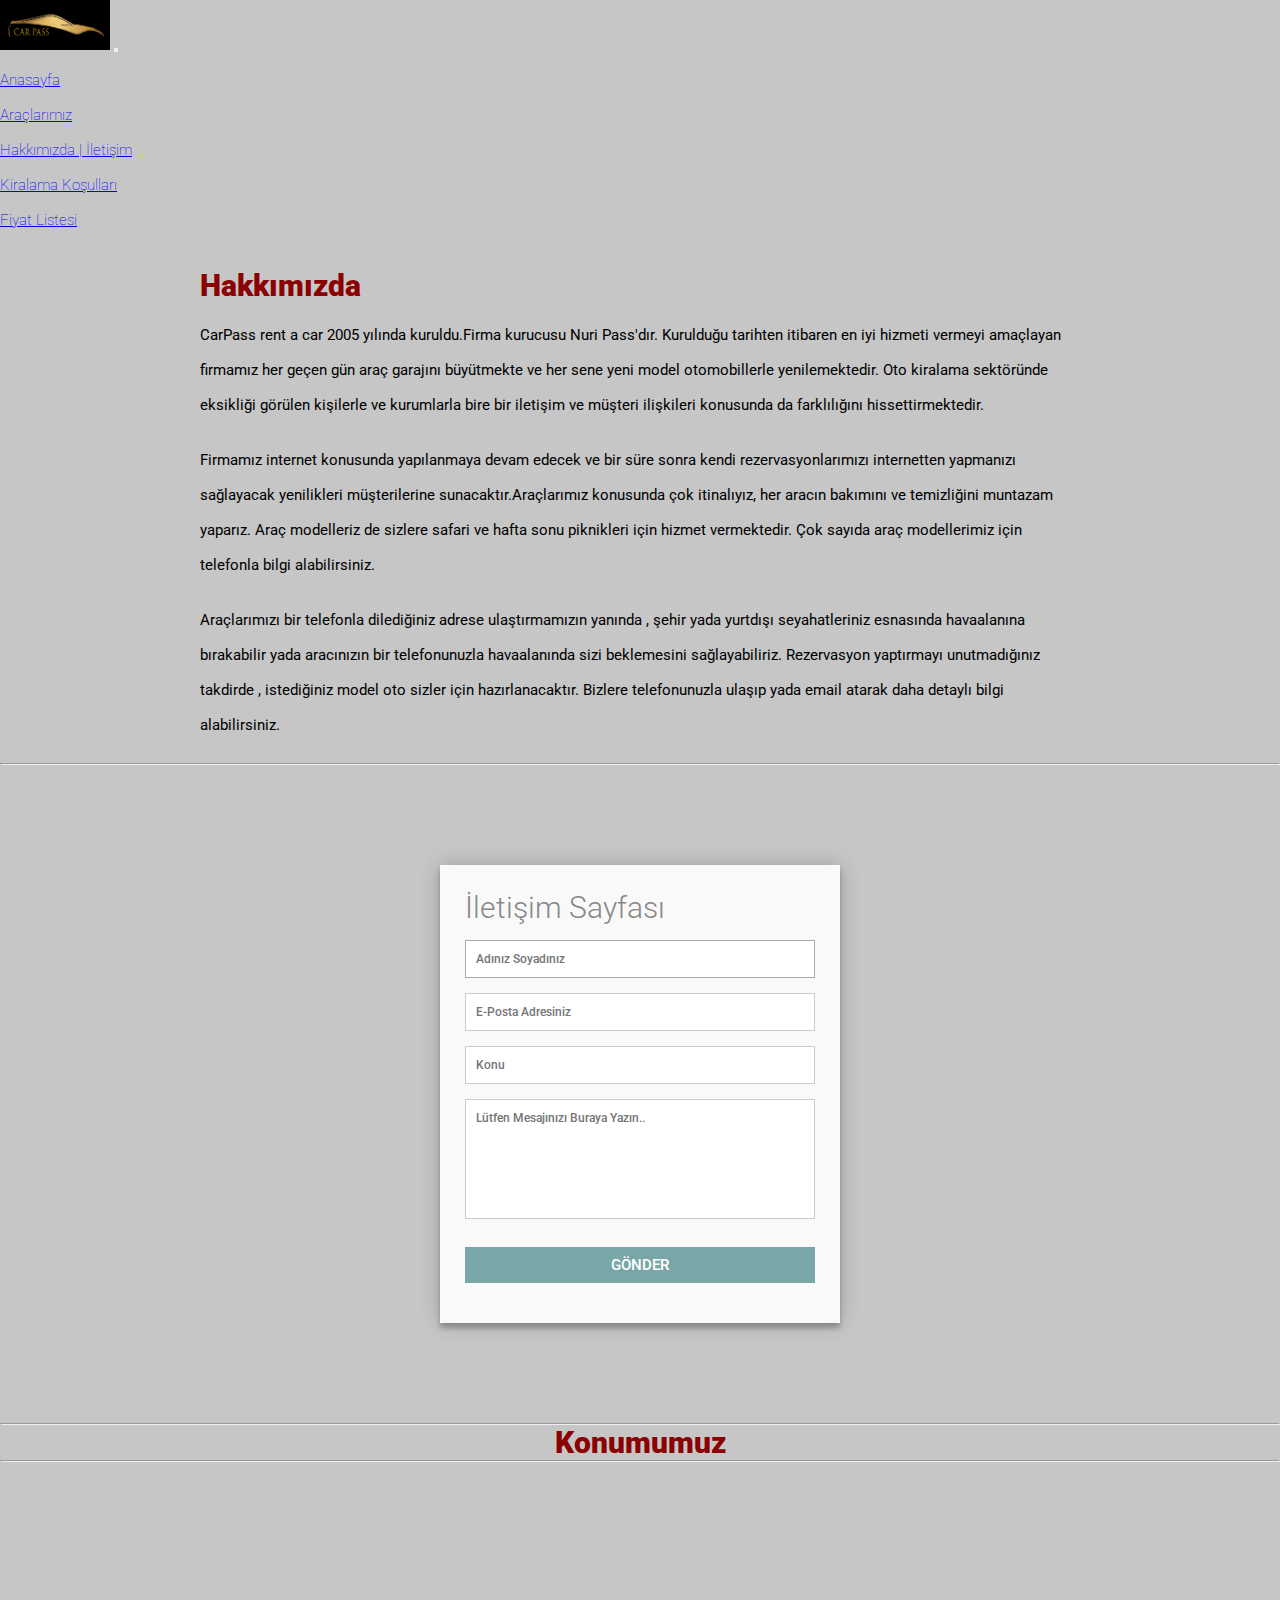
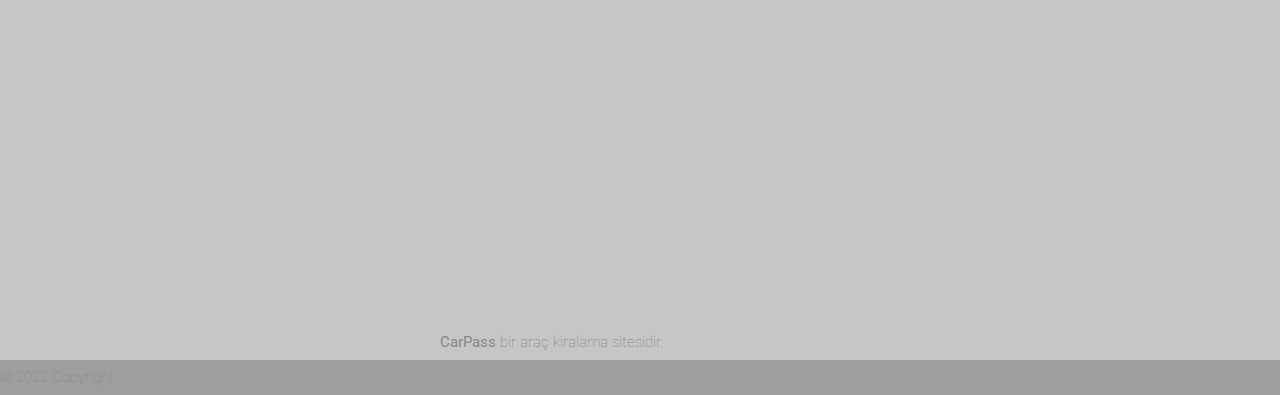
<file: hakkımızda 2.html>
<!DOCTYPE html>
<html>
<head>
    <meta charset="utf-8">
    <title>CarPass | Hakkımızda</title>
    <link href="https://cdn.jsdelivr.net/npm/bootstrap@5.1.3/dist/css/bootstrap.min.css" rel="stylesheet" integrity="sha384-1BmE4kWBq78iYhFldvKuhfTAU6auU8tT94WrHftjDbrCEXSU1oBoqyl2QvZ6jIW3" crossorigin="anonymous">
    <link rel="stylesheet" type="text/css" href="hakkımızda.css">
</head>







<body>

<nav class="navbar navbar-dark bg-black">
  <div class="container-fluid">
    <img src="logo.png" style="width: 110px; height: 50px;">
    
    <button class="navbar-toggler" type="button" data-bs-toggle="collapse" data-bs-target="#navbarNavDropdown" aria-controls="navbarNavDropdown" aria-expanded="false" aria-label="Toggle navigation">
      <span class="navbar-toggler-icon"></span>
    </button>
    <div class="collapse navbar-collapse justify-content-end"  id="navbarNavDropdown">
      <ul class="navbar-nav">
        <li class="nav-item">
          <a class="nav-link active" aria-current="page" href="PROJE.html">Anasayfa</a>
        </li>
        
        <li class="nav-item">
          <a class="nav-link" href="araçlar.html">Araçlarımız</a>
        </li>
     
        <li class="nav-item">
          <a class="nav-link" href="hakkımızda.html">Hakkımızda | İletişim </a>
        </li>
       <li class="nav-item">
          <a class="nav-link" href="kosullar.html">Kiralama Koşulları </a>

        </li>
        <li class="nav-item">
          <a class="nav-link" href="fiyat.html">Fiyat Listesi</a>
        </li>
        
        
      </ul>
    </div>
  </div>
</nav>





















<h1 style="margin-bottom: 15px ; color: darkred; margin-top: 30px; margin-left: 200px ; margin-right: 200px;"><b>Hakkımızda</b></h1>
<div style="margin-left: 10px; margin-bottom: 20px ; color: black; margin-left: 200px ; margin-right: 200px;" id="a"><p><b>CarPass rent a car 2005 yılında kuruldu.Firma kurucusu Nuri Pass'dır. Kurulduğu tarihten itibaren en iyi hizmeti vermeyi amaçlayan firmamız her geçen gün araç garajını büyütmekte ve her sene yeni model otomobillerle yenilemektedir. Oto kiralama sektöründe eksikliği görülen kişilerle ve kurumlarla bire bir iletişim ve müşteri ilişkileri konusunda da farklılığını hissettirmektedir.</b><br></p></div>

<div style="margin-left: 10px; margin-bottom: 20px; color: black; margin-left: 200px ; margin-right: 200px;" id="b">
<b>Firmamız internet konusunda yapılanmaya devam edecek ve bir süre sonra kendi rezervasyonlarımızı internetten yapmanızı sağlayacak yenilikleri müşterilerine sunacaktır.Araçlarımız konusunda çok itinalıyız, her aracın bakımını ve temizliğini muntazam yaparız. Araç modelleriz de sizlere safari ve hafta sonu piknikleri için hizmet vermektedir. Çok sayıda araç modellerimiz için telefonla bilgi alabilirsiniz.</b><br></p></div>

<div style="margin-left: 10px; margin-bottom: 20px; color: black; margin-left: 200px ; margin-right: 200px;" id="c"><b>
Araçlarımızı bir telefonla dilediğiniz adrese ulaştırmamızın yanında , şehir yada yurtdışı seyahatleriniz esnasında havaalanına bırakabilir yada aracınızın bir telefonunuzla havaalanında sizi beklemesini sağlayabiliriz. Rezervasyon yaptırmayı unutmadığınız takdirde , istediğiniz model oto sizler için hazırlanacaktır. Bizlere telefonunuzla ulaşıp yada email atarak daha detaylı bilgi alabilirsiniz.</b><br></p></div>

<script>
 
    document.addEventListener("DOMContentLoaded", function(event) {
 
      var e = document.getElementById("go");
 
      e.addEventListener("click", function() {
 
          alert("Size en yakın zamanda geri dönüş sağlanacaktır.");
 
      }, false);
 
    });
    </script>


<hr style="size: 20; width: %100; color: black;">

<div class="container">
        <form  id="contact" action="mailto:demirayak20031@gmail.com" method="get">
            <h2>İletişim Sayfası</h2>
            <div class="form-control">
                <input placeholder="Adınız Soyadınız" type="text" required autofocus>
            </div>
            <div class="form-control">
                <input placeholder="E-Posta Adresiniz" type="email" required>
            </div>
            <div class="form-control">
                <input placeholder="Konu" type="text" required>
            </div>
            <div class="form-control">
                <textarea placeholder="Lütfen Mesajınızı Buraya Yazın.." required></textarea>
            </div>
            <div class="form-control">
                <button id="go" name="submit" type="submit" id="submit">GÖNDER</button>
            </div>
        </form>
    </div>
<hr style="size: 20; width: %100; color: black;">

<h1 style="text-align: center; color: darkred;"><b>Konumumuz</b></h1>
<hr style="size: 20; width: %100; color: black;">

<iframe src="https://www.google.com/maps/embed?pb=!1m18!1m12!1m3!1d14141.43165102778!2d27.1194874491412!3d38.39556698549917!2m3!1f0!2f0!3f0!3m2!1i1024!2i768!4f13.1!3m3!1m2!1s0x14bbdec4f7c2668b%3A0x9656a276d0959f32!2zWWXFn2lseXVydCBNZXphcmzEscSfxLE!5e0!3m2!1str!2str!4v1653294832170!5m2!1str!2str" width="100%" height="450" style="border:0;" allowfullscreen="" loading="lazy" referrerpolicy="no-referrer-when-downgrade"></iframe>

<script src="https://cdn.jsdelivr.net/npm/bootstrap@5.1.3/dist/js/bootstrap.bundle.min.js" integrity="sha384-ka7Sk0Gln4gmtz2MlQnikT1wXgYsOg+OMhuP+IlRH9sENBO0LRn5q+8nbTov4+1p" crossorigin="anonymous"></script>





<footer class="bg-dark text-center text-white">
   <div class="container p-4">
 
     </section>
    <section class="">
      <form action="">
      <div class="row d-flex justify-content-center">
          <!--Grid column-->
         
      </div>
    </form>
    </section>
  


    <section class="mb-4">
      <p>
        <b>CarPass</b> bir araç kiralama sitesidir.
      </p>
    </section>


    <section class="">
   
      <div class="row">
      
        
        
    
    </section>
   
  </div>


 
  <div class="text-center p-3" style="background-color: rgba(0, 0, 0, 0.2);">
    © 2022 Copyright
    
  </div>
</section>
</footer>
</body>
</html>
</file>
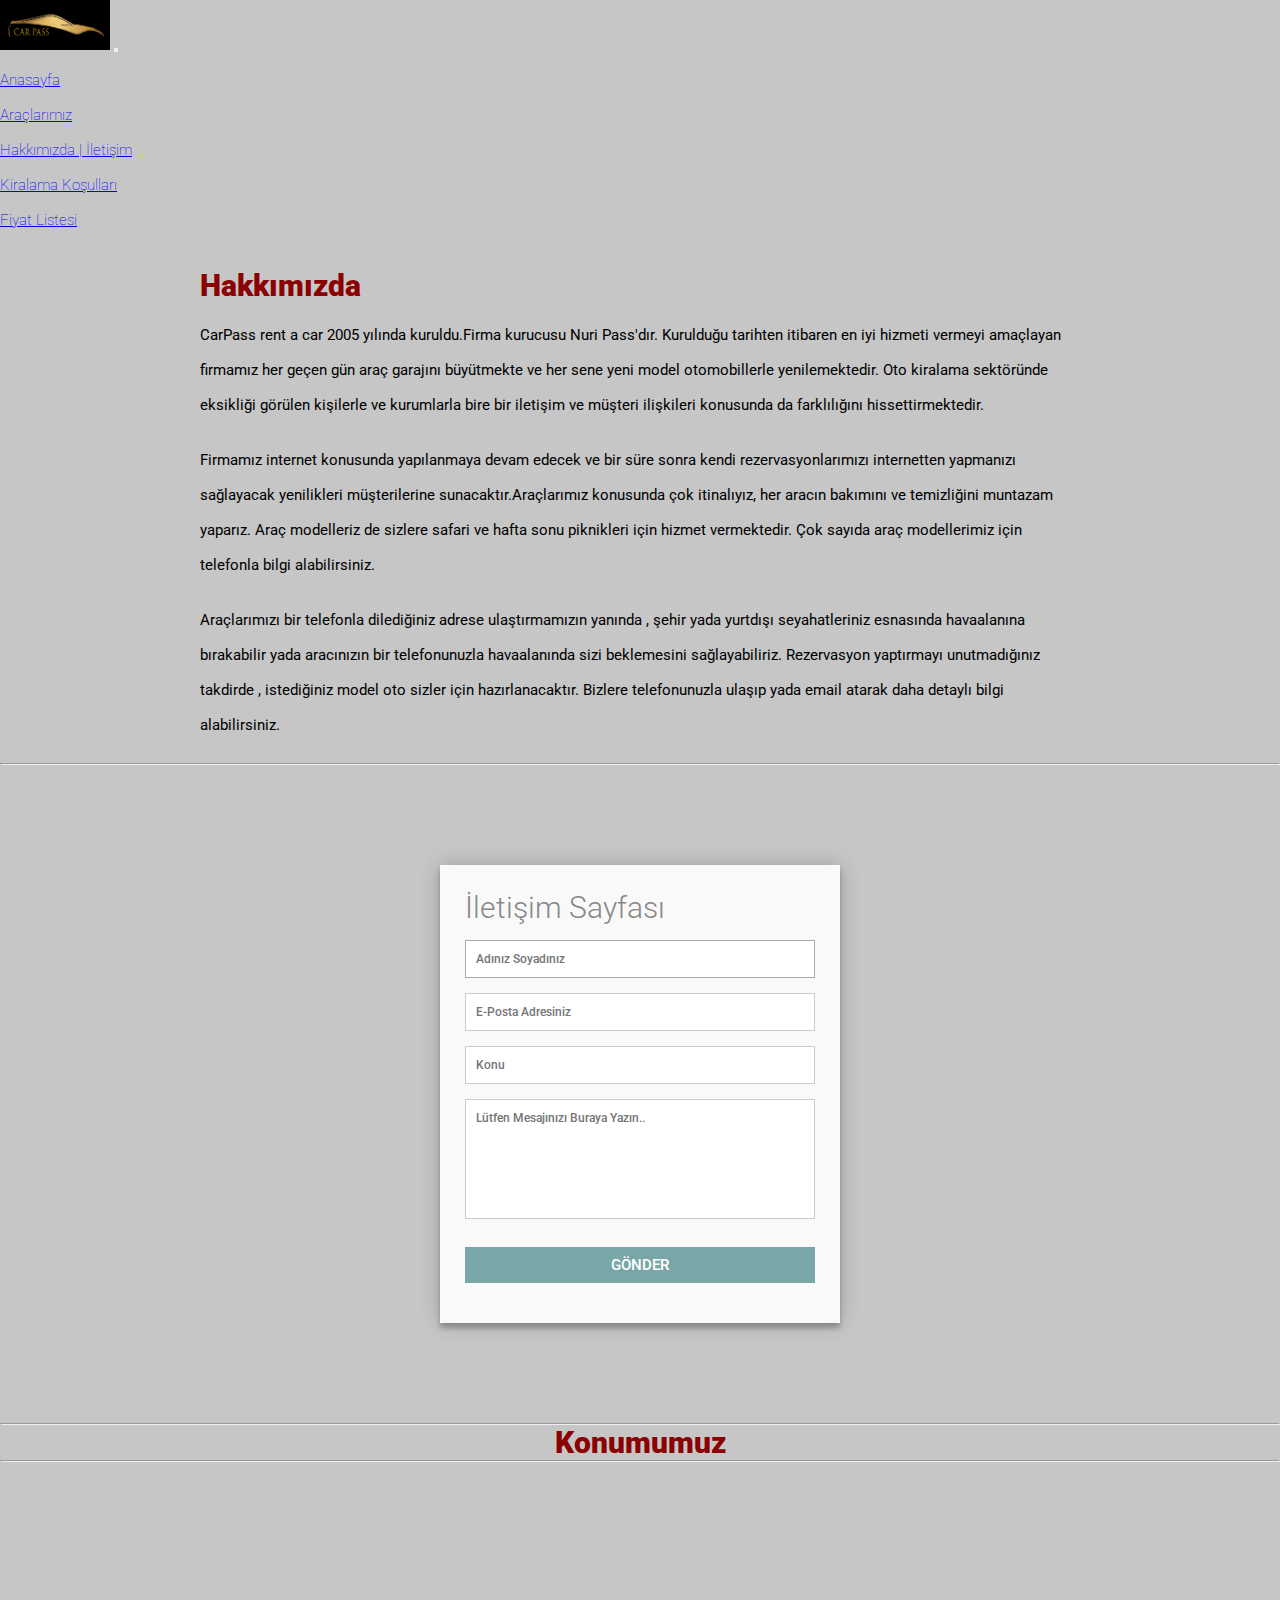
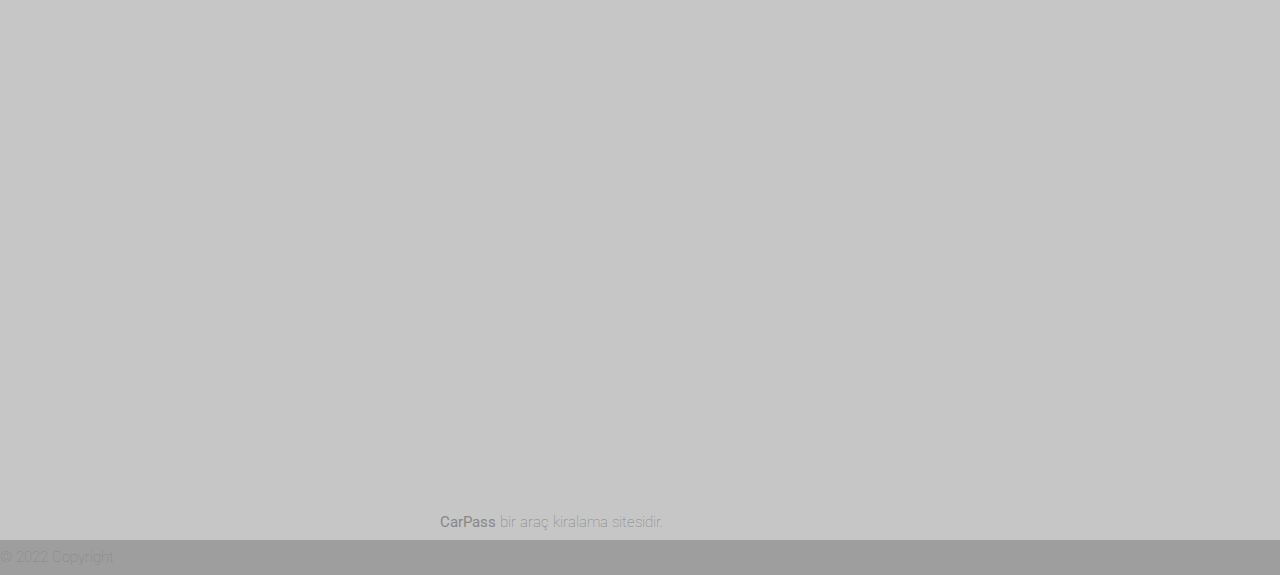
<file: hakkımızda.html>
<!DOCTYPE html>
<html>
<head>
    <meta charset="utf-8">
    <title>CarPass | Hakkımızda</title>
    <link href="https://cdn.jsdelivr.net/npm/bootstrap@5.1.3/dist/css/bootstrap.min.css" rel="stylesheet" integrity="sha384-1BmE4kWBq78iYhFldvKuhfTAU6auU8tT94WrHftjDbrCEXSU1oBoqyl2QvZ6jIW3" crossorigin="anonymous">
    <link rel="stylesheet" type="text/css" href="hakkımızda.css">
</head>







<body>

<nav class="navbar navbar-dark bg-black">
  <div class="container-fluid">
    <img src="logo.png" style="width: 110px; height: 50px;">
    
    <button class="navbar-toggler" type="button" data-bs-toggle="collapse" data-bs-target="#navbarNavDropdown" aria-controls="navbarNavDropdown" aria-expanded="false" aria-label="Toggle navigation">
      <span class="navbar-toggler-icon"></span>
    </button>
    <div class="collapse navbar-collapse justify-content-end"  id="navbarNavDropdown">
      <ul class="navbar-nav">
        <li class="nav-item">
          <a class="nav-link active" aria-current="page" href="PROJE.html">Anasayfa</a>
        </li>
        
        <li class="nav-item">
          <a class="nav-link" href="araçlar.html">Araçlarımız</a>
        </li>
     
        <li class="nav-item">
          <a class="nav-link" href="hakkımızda.html">Hakkımızda | İletişim </a>
        </li>
       <li class="nav-item">
          <a class="nav-link" href="kosullar.html">Kiralama Koşulları </a>

        </li>
        <li class="nav-item">
          <a class="nav-link" href="fiyat.html">Fiyat Listesi</a>
        </li>
        
        
      </ul>
    </div>
  </div>
</nav>





















<h1 style="margin-bottom: 15px ; color: darkred; margin-top: 30px; margin-left: 200px ; margin-right: 200px;"><b>Hakkımızda</b></h1>
<div style="margin-left: 10px; margin-bottom: 20px ; color: black; margin-left: 200px ; margin-right: 200px;" id="a"><p><b>CarPass rent a car 2005 yılında kuruldu.Firma kurucusu Nuri Pass'dır. Kurulduğu tarihten itibaren en iyi hizmeti vermeyi amaçlayan firmamız her geçen gün araç garajını büyütmekte ve her sene yeni model otomobillerle yenilemektedir. Oto kiralama sektöründe eksikliği görülen kişilerle ve kurumlarla bire bir iletişim ve müşteri ilişkileri konusunda da farklılığını hissettirmektedir.</b><br></p></div>

<div style="margin-left: 10px; margin-bottom: 20px; color: black; margin-left: 200px ; margin-right: 200px;" id="b">
<b>Firmamız internet konusunda yapılanmaya devam edecek ve bir süre sonra kendi rezervasyonlarımızı internetten yapmanızı sağlayacak yenilikleri müşterilerine sunacaktır.Araçlarımız konusunda çok itinalıyız, her aracın bakımını ve temizliğini muntazam yaparız. Araç modelleriz de sizlere safari ve hafta sonu piknikleri için hizmet vermektedir. Çok sayıda araç modellerimiz için telefonla bilgi alabilirsiniz.</b><br></p></div>

<div style="margin-left: 10px; margin-bottom: 20px; color: black; margin-left: 200px ; margin-right: 200px;" id="c"><b>
Araçlarımızı bir telefonla dilediğiniz adrese ulaştırmamızın yanında , şehir yada yurtdışı seyahatleriniz esnasında havaalanına bırakabilir yada aracınızın bir telefonunuzla havaalanında sizi beklemesini sağlayabiliriz. Rezervasyon yaptırmayı unutmadığınız takdirde , istediğiniz model oto sizler için hazırlanacaktır. Bizlere telefonunuzla ulaşıp yada email atarak daha detaylı bilgi alabilirsiniz.</b><br></p></div>

<script>
 
    document.addEventListener("DOMContentLoaded", function(event) {
 
      var e = document.getElementById("go");
 
      e.addEventListener("click", function() {
 
          alert("Size en yakın zamanda geri dönüş sağlanacaktır.");
 
      }, false);
 
    });
    </script>


<hr style="size: 20; width: %100; color: black;">

<div class="container">
        <form  id="contact" action="mailto:demirayak20031@gmail.com" method="get">
            <h2>İletişim Sayfası</h2>
            <div class="form-control">
                <input placeholder="Adınız Soyadınız" type="text" required autofocus>
            </div>
            <div class="form-control">
                <input placeholder="E-Posta Adresiniz" type="email" required>
            </div>
            <div class="form-control">
                <input placeholder="Konu" type="text" required>
            </div>
            <div class="form-control">
                <textarea placeholder="Lütfen Mesajınızı Buraya Yazın.." required></textarea>
            </div>
            <div class="form-control">
                <button id="go" name="submit" type="submit" id="submit">GÖNDER</button>
            </div>
        </form>
    </div>
<hr style="size: 20; width: %100; color: black;">

<h1 style="text-align: center; color: darkred;"><b>Konumumuz</b></h1>
<hr style="size: 20; width: %100; color: black;">

<iframe id="harita" src="https://www.google.com/maps/embed?pb=!1m18!1m12!1m3!1d3127.3349321526325!2d27.044311315664327!3d38.387504184441845!2m3!1f0!2f0!3f0!3m2!1i1024!2i768!4f13.1!3m3!1m2!1s0x14bbdc45027fbcc1%3A0xeedf3d25b7bd0f4e!2sEkonomi%20%C3%9Cniversitesi!5e0!3m2!1str!2str!4v1650653615935!5m2!1str!2str" width="600" height="450" style="border:0;" allowfullscreen="" loading="lazy" referrerpolicy="no-referrer-when-downgrade"></iframe>

<script src="https://cdn.jsdelivr.net/npm/bootstrap@5.1.3/dist/js/bootstrap.bundle.min.js" integrity="sha384-ka7Sk0Gln4gmtz2MlQnikT1wXgYsOg+OMhuP+IlRH9sENBO0LRn5q+8nbTov4+1p" crossorigin="anonymous"></script>





<footer class="bg-dark text-center text-white">
   <div class="container p-4">
 
     </section>
    <section class="">
      <form action="">
      <div class="row d-flex justify-content-center">
          <!--Grid column-->
         
      </div>
    </form>
    </section>
  


    <section class="mb-4">
      <p>
        <b>CarPass</b> bir araç kiralama sitesidir.
      </p>
    </section>


    <section class="">
   
      <div class="row">
      
        
        
    
    </section>
   
  </div>


 
  <div class="text-center p-3" style="background-color: rgba(0, 0, 0, 0.2);">
    © 2022 Copyright
    
  </div>
</section>
</footer>
</body>
</html>
</file>
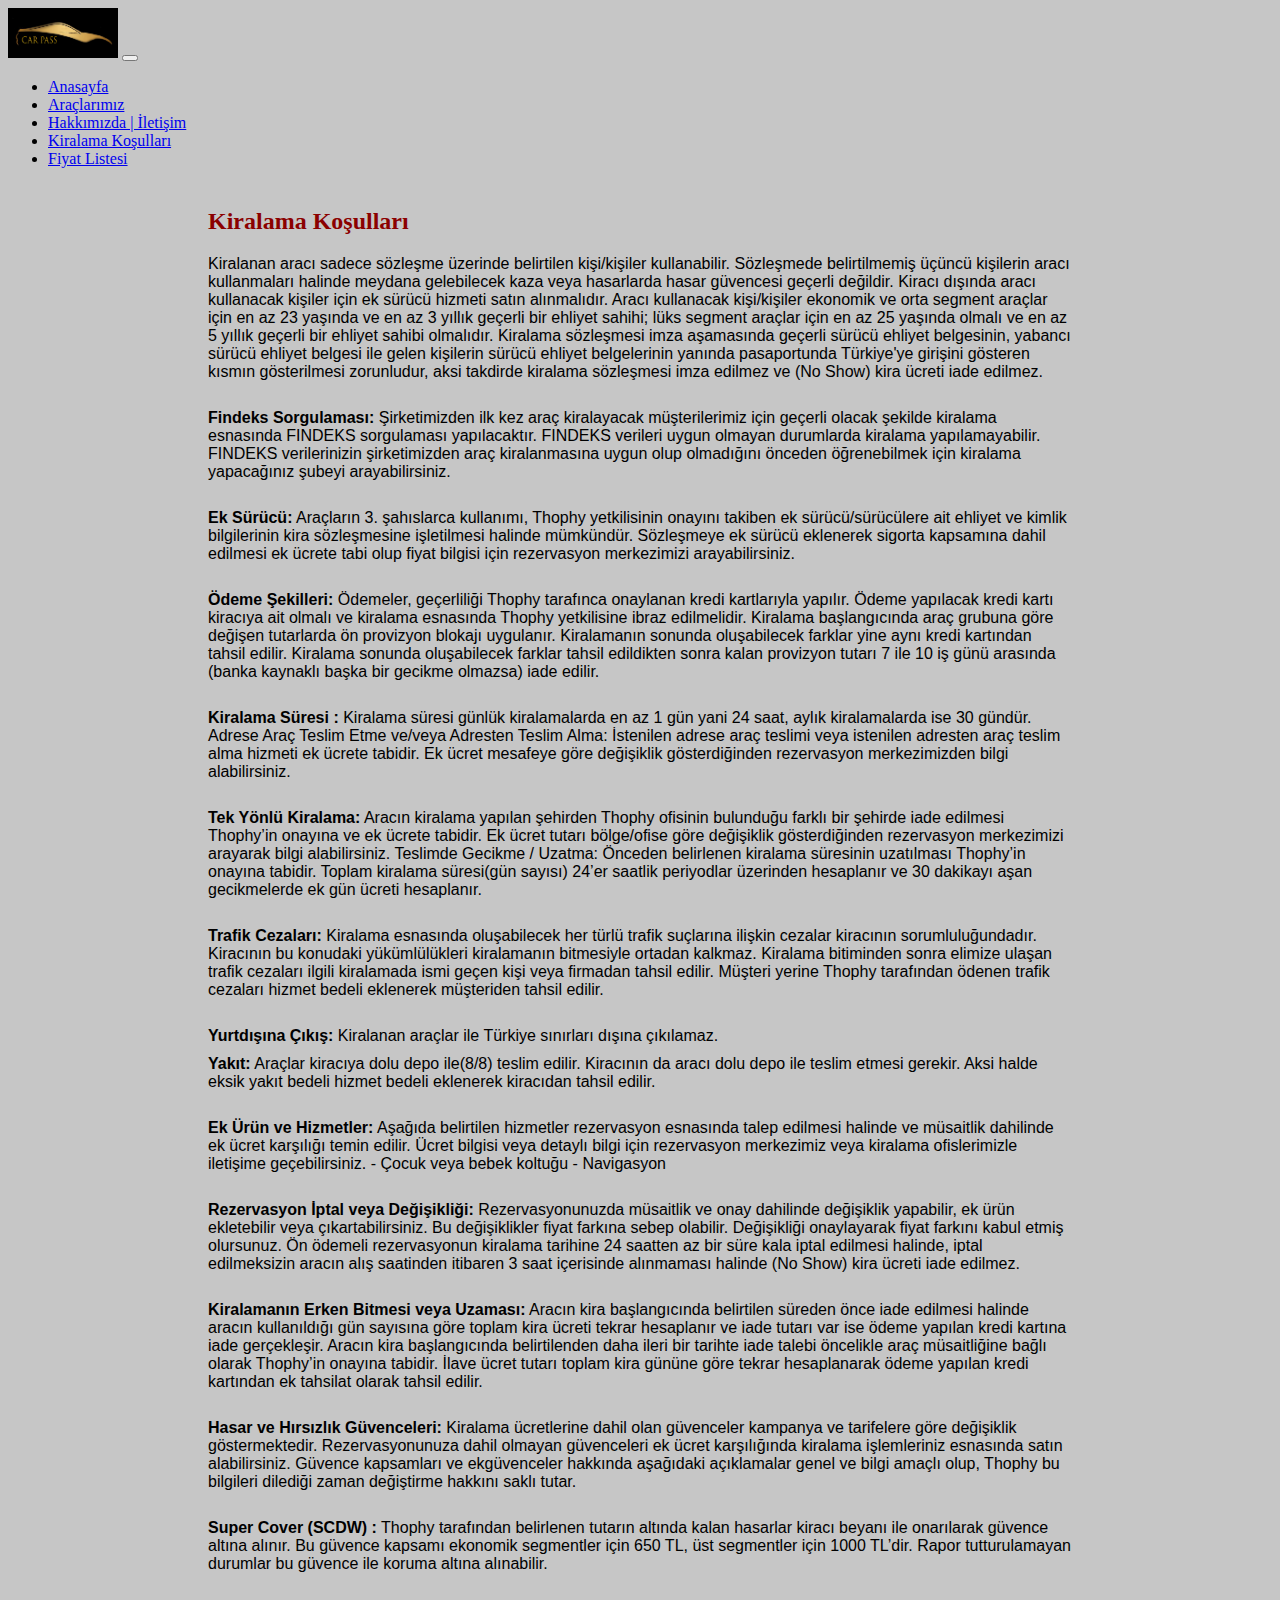
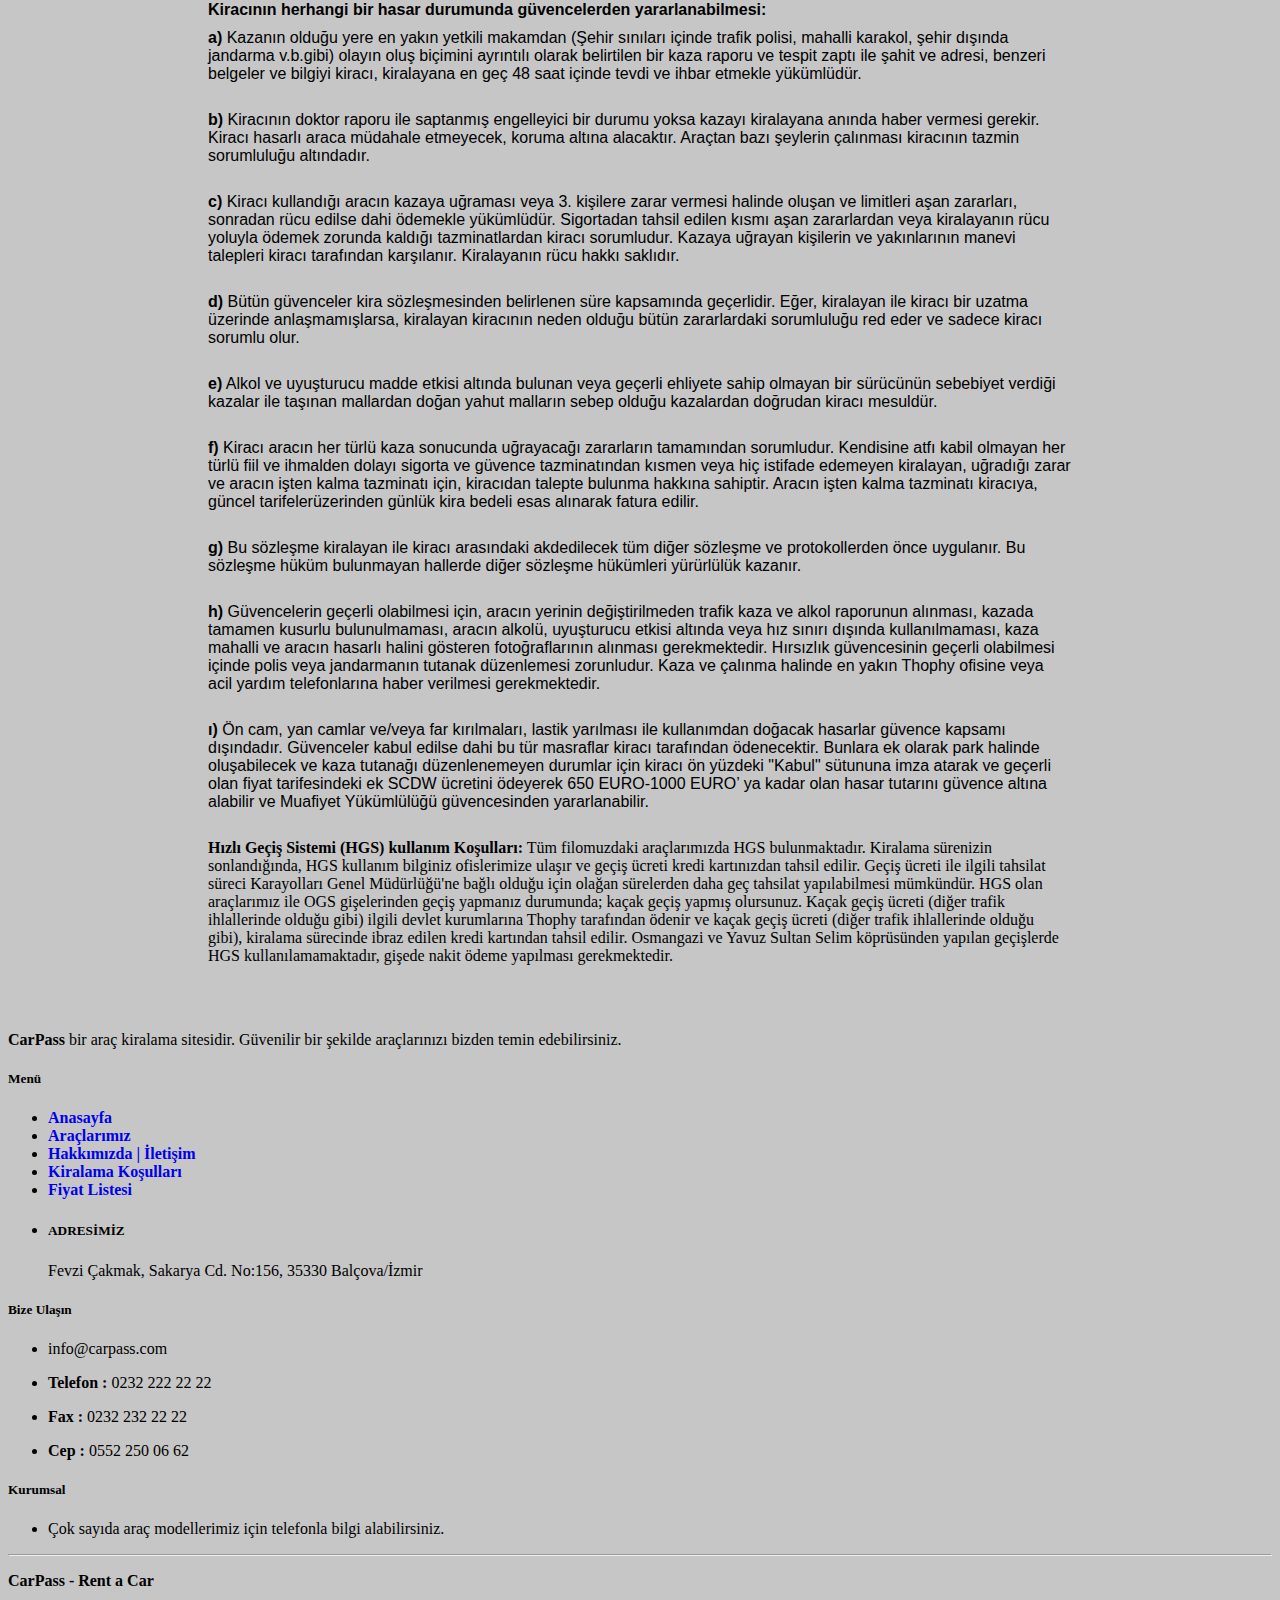
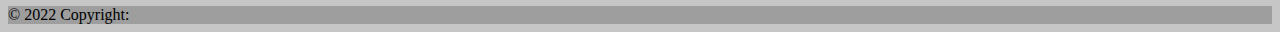
<file: kosullar.html>
<DOCTYPE HTML> 
	<!DOCTYPE html>
	<html>
	<head>
		<meta charset="utf-8">
		<title>CarPass | Koşullar</title>
		<link rel="stylesheet" type="text/css" href="kosullar.css">
		<link href="https://cdn.jsdelivr.net/npm/bootstrap@5.1.3/dist/css/bootstrap.min.css" rel="stylesheet" integrity="sha384-1BmE4kWBq78iYhFldvKuhfTAU6auU8tT94WrHftjDbrCEXSU1oBoqyl2QvZ6jIW3" crossorigin="anonymous">
	</head>



	<body style="background-color :#c6c6c6;">
		<nav class="navbar navbar-dark bg-black">
  <div class="container-fluid">
    <img src="logo.png" style="width: 110px; height: 50px;">
    
    <button class="navbar-toggler" type="button" data-bs-toggle="collapse" data-bs-target="#navbarNavDropdown" aria-controls="navbarNavDropdown" aria-expanded="false" aria-label="Toggle navigation">
      <span class="navbar-toggler-icon"></span>
    </button>
    <div class="collapse navbar-collapse justify-content-end"  id="navbarNavDropdown">
      <ul class="navbar-nav">
        <li class="nav-item">
          <a class="nav-link active" aria-current="page" href="PROJE.html">Anasayfa</a>
        </li>
        
        <li class="nav-item">
          <a class="nav-link" href="araçlar.html">Araçlarımız</a>
        </li>
     
        
        <li class="nav-item">
          <a class="nav-link" href="hakkımızda.html">Hakkımızda | İletişim </a>
        </li>

        <li class="nav-item">
          <a class="nav-link" href="kosullar.html">Kiralama Koşulları </a>
        </li>
        <li class="nav-item">
          <a class="nav-link" href="fiyat.html">Fiyat Listesi</a>
        </li>
        
      </ul>
    </div>
  </div>
</nav>
  <h2 style="color: darkred; margin-right: 200px; margin-left: 200px ; margin-top: 40px;"><b>Kiralama Koşulları</b></h2>


  


  	<div class="paragraf">Kiralanan aracı sadece sözleşme üzerinde belirtilen kişi/kişiler kullanabilir. Sözleşmede belirtilmemiş üçüncü kişilerin aracı kullanmaları halinde meydana gelebilecek kaza veya hasarlarda hasar güvencesi geçerli değildir. Kiracı dışında aracı kullanacak kişiler için ek sürücü hizmeti satın alınmalıdır. Aracı kullanacak kişi/kişiler ekonomik ve orta segment araçlar için en az 23 yaşında ve en az 3 yıllık geçerli bir ehliyet sahihi; lüks segment araçlar için en az 25 yaşında olmalı ve en az 5 yıllık geçerli bir ehliyet sahibi olmalıdır. Kiralama sözleşmesi imza aşamasında geçerli sürücü ehliyet belgesinin, yabancı sürücü ehliyet belgesi ile gelen kişilerin sürücü ehliyet belgelerinin yanında pasaportunda Türkiye'ye girişini gösteren kısmın gösterilmesi zorunludur, aksi takdirde kiralama sözleşmesi imza edilmez ve (No Show) kira ücreti iade edilmez.</div><br>

 <div class="paragraf"> <b>Findeks Sorgulaması:</b>

Şirketimizden ilk kez araç kiralayacak müşterilerimiz için geçerli olacak şekilde kiralama esnasında FINDEKS sorgulaması yapılacaktır. FINDEKS verileri uygun olmayan durumlarda kiralama yapılamayabilir.

FINDEKS verilerinizin şirketimizden araç kiralanmasına uygun olup olmadığını önceden öğrenebilmek için kiralama yapacağınız şubeyi arayabilirsiniz.</div><br>

<div class="paragraf">
<b>Ek Sürücü:</b>

Araçların 3. şahıslarca kullanımı, Thophy yetkilisinin onayını takiben ek sürücü/sürücülere ait ehliyet ve kimlik bilgilerinin kira sözleşmesine işletilmesi halinde mümkündür. Sözleşmeye ek sürücü eklenerek sigorta kapsamına dahil edilmesi ek ücrete tabi olup fiyat bilgisi için rezervasyon merkezimizi arayabilirsiniz.</div><br>
<div class="paragraf">
<b>Ödeme Şekilleri:</b>

Ödemeler, geçerliliği Thophy tarafınca onaylanan kredi kartlarıyla yapılır. Ödeme yapılacak kredi kartı kiracıya ait olmalı ve kiralama esnasında Thophy yetkilisine ibraz edilmelidir. Kiralama başlangıcında araç grubuna göre değişen tutarlarda ön provizyon blokajı uygulanır. Kiralamanın sonunda oluşabilecek farklar yine aynı kredi kartından tahsil edilir. Kiralama sonunda oluşabilecek farklar tahsil edildikten sonra kalan provizyon tutarı 7 ile 10 iş günü arasında (banka kaynaklı başka bir gecikme olmazsa) iade edilir.</div><br>
<div class="paragraf">
<b>Kiralama Süresi :</b>

Kiralama süresi günlük kiralamalarda en az 1 gün yani 24 saat, aylık kiralamalarda ise 30 gündür.

Adrese Araç Teslim Etme ve/veya Adresten Teslim Alma:

İstenilen adrese araç teslimi veya istenilen adresten araç teslim alma hizmeti ek ücrete tabidir. Ek ücret mesafeye göre değişiklik gösterdiğinden rezervasyon merkezimizden bilgi alabilirsiniz.</div><br>

<div class="paragraf">
<b>Tek Yönlü Kiralama:</b>

Aracın kiralama yapılan şehirden Thophy ofisinin bulunduğu farklı bir şehirde iade edilmesi Thophy’in onayına ve ek ücrete tabidir. Ek ücret tutarı bölge/ofise göre değişiklik gösterdiğinden rezervasyon merkezimizi arayarak bilgi alabilirsiniz.
Teslimde Gecikme / Uzatma:

Önceden belirlenen kiralama süresinin uzatılması Thophy’in onayına tabidir. Toplam kiralama süresi(gün sayısı) 24’er saatlik periyodlar üzerinden hesaplanır ve 30 dakikayı aşan gecikmelerde ek gün ücreti hesaplanır.</div><br>
<div class="paragraf">
<b>Trafik Cezaları:</b>

Kiralama esnasında oluşabilecek her türlü trafik suçlarına ilişkin cezalar kiracının sorumluluğundadır. Kiracının bu konudaki yükümlülükleri kiralamanın bitmesiyle ortadan kalkmaz. Kiralama bitiminden sonra elimize ulaşan trafik cezaları ilgili kiralamada ismi geçen kişi veya firmadan tahsil edilir. Müşteri yerine Thophy tarafından ödenen trafik cezaları hizmet bedeli eklenerek müşteriden tahsil edilir.</div><br>
<div class="paragraf">
<b>Yurtdışına Çıkış:</b>

Kiralanan araçlar ile Türkiye sınırları dışına çıkılamaz.<br>
</div>

<div class="paragraf">
<b>Yakıt:</b>

Araçlar kiracıya dolu depo ile(8/8) teslim edilir. Kiracının da aracı dolu depo ile teslim etmesi gerekir. Aksi halde eksik yakıt bedeli hizmet bedeli eklenerek kiracıdan tahsil edilir.</div><br>


<div class="paragraf">
<b>Ek Ürün ve Hizmetler:</b>

Aşağıda belirtilen hizmetler rezervasyon esnasında talep edilmesi halinde ve müsaitlik dahilinde ek ücret karşılığı temin edilir. Ücret bilgisi veya detaylı bilgi için rezervasyon merkezimiz veya kiralama ofislerimizle iletişime geçebilirsiniz.

- Çocuk veya bebek koltuğu
- Navigasyon
</div>
<br>

<div class="paragraf">

<b>Rezervasyon İptal veya Değişikliği:</b>

Rezervasyonunuzda müsaitlik ve onay dahilinde değişiklik yapabilir, ek ürün ekletebilir veya çıkartabilirsiniz. Bu değişiklikler fiyat farkına sebep olabilir. Değişikliği onaylayarak fiyat farkını kabul etmiş olursunuz.

Ön ödemeli rezervasyonun kiralama tarihine 24 saatten az bir süre kala iptal edilmesi halinde, iptal edilmeksizin aracın alış saatinden itibaren 3 saat içerisinde alınmaması halinde (No Show) kira ücreti iade edilmez.</div><br>


<div class="paragraf">
<b>Kiralamanın Erken Bitmesi veya Uzaması:</b>

Aracın kira başlangıcında belirtilen süreden önce iade edilmesi halinde aracın kullanıldığı gün sayısına göre toplam kira ücreti tekrar hesaplanır ve iade tutarı var ise ödeme yapılan kredi kartına iade gerçekleşir.

Aracın kira başlangıcında belirtilenden daha ileri bir tarihte iade talebi öncelikle araç müsaitliğine bağlı olarak Thophy’in onayına tabidir. İlave ücret tutarı toplam kira gününe göre tekrar hesaplanarak ödeme yapılan kredi kartından ek tahsilat olarak tahsil edilir.</div><br>


<div class="paragraf">
<b>Hasar ve Hırsızlık Güvenceleri:</b>

Kiralama ücretlerine dahil olan güvenceler kampanya ve tarifelere göre değişiklik göstermektedir. Rezervasyonunuza dahil olmayan güvenceleri ek ücret karşılığında kiralama işlemleriniz esnasında satın alabilirsiniz. Güvence kapsamları ve ekgüvenceler hakkında aşağıdaki açıklamalar genel ve bilgi amaçlı olup, Thophy bu bilgileri dilediği zaman değiştirme hakkını saklı tutar.</div><br>


<div class="paragraf">
<b>Super Cover (SCDW) :</b> Thophy tarafından belirlenen tutarın altında kalan hasarlar kiracı beyanı ile onarılarak güvence altına alınır. Bu güvence kapsamı ekonomik segmentler için 650 TL, üst segmentler için 1000 TL’dir. Rapor tutturulamayan durumlar bu güvence ile koruma altına alınabilir.</div><br>
<div class="paragraf">
<b>Kiracının herhangi bir hasar durumunda güvencelerden yararlanabilmesi:</b><br>
</div>

<div class="paragraf">
<b>a)</b> Kazanın olduğu yere en yakın yetkili makamdan (Şehir sınıları içinde trafik polisi, mahalli karakol, şehir dışında jandarma v.b.gibi) olayın oluş biçimini ayrıntılı olarak belirtilen bir kaza raporu ve tespit zaptı ile şahit ve adresi, benzeri belgeler ve bilgiyi kiracı, kiralayana en geç 48 saat içinde tevdi ve ihbar etmekle yükümlüdür.</div><br>



<div class="paragraf">
<b>b)</b> Kiracının doktor raporu ile saptanmış engelleyici bir durumu yoksa kazayı kiralayana anında haber vermesi gerekir. Kiracı hasarlı araca müdahale etmeyecek, koruma altına alacaktır. Araçtan bazı şeylerin çalınması kiracının tazmin sorumluluğu altındadır.</div><br>


<div class="paragraf">
<b>c)</b> Kiracı kullandığı aracın kazaya uğraması veya 3. kişilere zarar vermesi halinde oluşan ve limitleri aşan zararları, sonradan rücu edilse dahi ödemekle yükümlüdür. Sigortadan tahsil edilen kısmı aşan zararlardan veya kiralayanın rücu yoluyla ödemek zorunda kaldığı tazminatlardan kiracı sorumludur. Kazaya uğrayan kişilerin ve yakınlarının manevi talepleri kiracı tarafından karşılanır. Kiralayanın rücu hakkı saklıdır.</div><br>


<div class="paragraf">
<b>d)</b> Bütün güvenceler kira sözleşmesinden belirlenen süre kapsamında geçerlidir. Eğer, kiralayan ile kiracı bir uzatma üzerinde anlaşmamışlarsa, kiralayan kiracının neden olduğu bütün zararlardaki sorumluluğu red eder ve sadece kiracı sorumlu olur.</div><br>


<div class="paragraf">
<b>e)</b> Alkol ve uyuşturucu madde etkisi altında bulunan veya geçerli ehliyete sahip olmayan bir sürücünün sebebiyet verdiği kazalar ile taşınan mallardan doğan yahut malların sebep olduğu kazalardan doğrudan kiracı mesuldür.</div><br>


<div class="paragraf">
<b>f)</b> Kiracı aracın her türlü kaza sonucunda uğrayacağı zararların tamamından sorumludur. Kendisine atfı kabil olmayan her türlü fiil ve ihmalden dolayı sigorta ve güvence tazminatından kısmen veya hiç istifade edemeyen kiralayan, uğradığı zarar ve aracın işten kalma tazminatı için, kiracıdan talepte bulunma hakkına sahiptir. Aracın işten kalma tazminatı kiracıya, güncel tarifelerüzerinden günlük kira bedeli esas alınarak fatura edilir.</div><br>


<div class="paragraf">
<b>g)</b> Bu sözleşme kiralayan ile kiracı arasındaki akdedilecek tüm diğer sözleşme ve protokollerden önce uygulanır. Bu sözleşme hüküm bulunmayan hallerde diğer sözleşme hükümleri yürürlülük kazanır.</div><br>


<div class="paragraf">
<b>h)</b> Güvencelerin geçerli olabilmesi için, aracın yerinin değiştirilmeden trafik kaza ve alkol raporunun alınması, kazada tamamen kusurlu bulunulmaması, aracın alkolü, uyuşturucu etkisi altında veya hız sınırı dışında kullanılmaması, kaza mahalli ve aracın hasarlı halini gösteren fotoğraflarının alınması gerekmektedir. Hırsızlık güvencesinin geçerli olabilmesi içinde polis veya jandarmanın tutanak düzenlemesi zorunludur. Kaza ve çalınma halinde en yakın Thophy ofisine veya acil yardım telefonlarına haber verilmesi gerekmektedir.</div><br>


<div class="paragraf"> 
<b>ı)</b> Ön cam, yan camlar ve/veya far kırılmaları, lastik yarılması ile kullanımdan doğacak hasarlar güvence kapsamı dışındadır. Güvenceler kabul edilse dahi bu tür masraflar kiracı tarafından ödenecektir. Bunlara ek olarak park halinde oluşabilecek ve kaza tutanağı düzenlenemeyen durumlar için kiracı ön yüzdeki "Kabul" sütununa imza atarak ve geçerli olan fiyat tarifesindeki ek SCDW ücretini ödeyerek 650 EURO-1000 EURO’ ya kadar olan hasar tutarını güvence altına alabilir ve Muafiyet Yükümlülüğü güvencesinden yararlanabilir.</div><br>

<div style="margin-right: 200px; margin-left: 200px ; padding-bottom: 50px; ">
<b>Hızlı Geçiş Sistemi (HGS) kullanım Koşulları:</b>

Tüm filomuzdaki araçlarımızda HGS bulunmaktadır. Kiralama sürenizin sonlandığında, HGS kullanım bilginiz ofislerimize ulaşır ve geçiş ücreti kredi kartınızdan tahsil edilir. Geçiş ücreti ile ilgili tahsilat süreci Karayolları Genel Müdürlüğü'ne bağlı olduğu için olağan sürelerden daha geç tahsilat yapılabilmesi mümkündür. HGS olan araçlarımız ile OGS gişelerinden geçiş yapmanız durumunda; kaçak geçiş yapmış olursunuz. Kaçak geçiş ücreti (diğer trafik ihlallerinde olduğu gibi) ilgili devlet kurumlarına Thophy tarafından ödenir ve kaçak geçiş ücreti (diğer trafik ihlallerinde olduğu gibi), kiralama sürecinde ibraz edilen kredi kartından tahsil edilir. Osmangazi ve Yavuz Sultan Selim köprüsünden yapılan geçişlerde HGS kullanılamamaktadır, gişede nakit ödeme yapılması gerekmektedir.</div>




<footer class="bg-dark text-center text-white">
  <!-- Grid container -->
  <div class="container p-4">

    
          
      


  
    <section class="mb-4">
      <p>
        <b>CarPass</b> bir araç kiralama sitesidir. Güvenilir bir şekilde araçlarınızı bizden temin edebilirsiniz.
      </p>
    </section>
    <!-- Section: Text -->

    <!-- Section: Links -->
    <section class="">
      <!--Grid row-->
      <div class="row">
        <!--Grid column-->
        <div class="col-lg-3 col-md-6 mb-4 mb-md-0">
          <h5 class="text-uppercase">Menü</h5>

          <ul class="list-unstyled mb-0">
            <li>
              <a style="text-decoration: none;" href="PROJE.html" class="text-white"><b>Anasayfa</b></a>
            </li>
            <li>
              <a style="text-decoration: none;" href="araçlar.html" class="text-white"><b>Araçlarımız</b></a>
            </li>
            <li>
              <a style="text-decoration: none;" href="hakkımızda.html" class="text-white"><b>Hakkımızda | İletişim</b></a>
            </li>
            <li>
              <a style="text-decoration: none;" href="kosullar.html" class="text-white"><b>Kiralama Koşulları</b></a>
            </li>
            <li>
              <a style="text-decoration: none;" href="fiyat.html" class="text-white"><b>Fiyat Listesi</b></a>
            </li>
          </ul>
        </div>
        <!--Grid column-->

        <!--Grid column-->
        <div class="col-lg-3 col-md-6 mb-4 mb-md-0">
          

          <ul class="list-unstyled mb-0">
            <li>
              <h5>ADRESİMİZ</h5>
              <p>Fevzi Çakmak, Sakarya Cd. No:156, 35330 Balçova/İzmir</p>
            </li>
          
          </ul>
        </div>
       

        
        <div class="col-lg-3 col-md-6 mb-4 mb-md-0">
          <h5 class="text-uppercase">Bize Ulaşın</h5>

          <ul class="list-unstyled mb-0">
            <li>
              <p>info@carpass.com</p>
            </li>
            <li>
              <p><b>Telefon :</b> 0232 222 22 22</p>
            </li>
            <li>
              <p><b>Fax :</b> 0232 232 22 22</p>
            </li>
            <li>
              <p><b>Cep :</b> 0552 250 06 62</p>
            </li>
          </ul>
        </div>
    

        
        <div class="col-lg-3 col-md-6 mb-4 mb-md-0">
          <h5 class="text-uppercase">Kurumsal</h5>

          <ul class="list-unstyled mb-0">
            <li>
              <p>Çok sayıda araç modellerimiz için telefonla bilgi alabilirsiniz.</p>
            </li>
            
          </ul>
        </div>
        
      </div>
        <hr style="size: 20; width: %100; color: red;">
        <p><b>CarPass - Rent a Car</b></p>

    </section>
    
  </div>
  
  

  <!-- Copyright -->
  <div class="text-center p-3" style="background-color: rgba(0, 0, 0, 0.2);">
    © 2022 Copyright:
   
  </div>
  
</footer>



	<script src="https://cdn.jsdelivr.net/npm/bootstrap@5.1.3/dist/js/bootstrap.bundle.min.js" integrity="sha384-ka7Sk0Gln4gmtz2MlQnikT1wXgYsOg+OMhuP+IlRH9sENBO0LRn5q+8nbTov4+1p" crossorigin="anonymous"></script>

	</body>



	</html>
</file>
<file: hakkımızda.css>
@import url(https://fonts.googleapis.com/css?family=Roboto:400,300,600,400italic);
 
* {
    margin: 0;
    padding: 0;
    box-sizing: border-box;
    -webkit-box-sizing: border-box;
    -moz-box-sizing: border-box;
}
 
body {
    font-family: "Roboto", Helvetica, Arial, sans-serif;
    font-weight: 130;
    font-size: 15px;
    line-height: 35px;
    color: #888;
    background: #c6c6c6;
}
 
.container {
    max-width: 400px;
    width: 100%;
    margin: 0 auto;
    position: relative;
}
 
#contact input[type="text"],
#contact input[type="email"],
#contact textarea,
#contact button[type="submit"] {
    font: 500 12px/16px "Roboto", Helvetica, Arial, sans-serif;
}
 
#contact {
    background: #F9F9F9;
    padding: 25px;
    margin: 100px 0;
    box-shadow: 0 0 20px 0 rgba(0, 0, 0, 0.2), 0 5px 5px 0 rgba(0, 0, 0, 0.24);
}
 
#contact h2 {
    display: block;
    font-size: 30px;
    font-weight: 300;
    margin-bottom: 15px;
}
 
.form-control{
    border: none !important;
    margin: 0 0 10px;
    min-width: 100%;
    padding: 0;
    width: 100%;
}
 
#contact input[type="text"],
#contact input[type="email"],
#contact textarea {
    width: 100%;
    border: 1px solid #ccc;
    background: #FFF;
    margin: 0 0 5px;
    padding: 10px;
}
 
#contact input[type="text"]:hover,
#contact input[type="email"]:hover,
#contact textarea:hover {
    -webkit-transition: border-color 0.4s ease-in-out;
    -moz-transition: border-color 0.4s ease-in-out;
    transition: border-color 0.4s ease-in-out;
    border: 1px solid #aaa;
}
 
#contact textarea {
    height: 120px;
    max-width: 100%;
    resize: none;
}
 
#contact button[type="submit"] {
    cursor: pointer;
    width: 100%;
    border: none;
    background: #79A7A8;
    color: #FFF;
    margin: 0 0 5px;
    padding: 10px;
    font-size: 15px;
}
 
#contact button[type="submit"]:hover {
    background: #355C7D;
    -webkit-transition: background 0.4s ease-in-out;
    -moz-transition: background 0.4s ease-in-out;
    transition: background-color 0.4s ease-in-out;
}
 
#contact button[type="submit"]:active {
    box-shadow: inset 0 1px 3px rgba(0, 0, 0, 0.5);
}
 
#contact input:focus,
#contact textarea:focus {
    outline: 0;
    border: 1px solid #aaa;
}
#harita{
    width: 1850px;
    height: 600px;
    margin-left: 30px;
    margin-right: 30px;
    border:5px solid black;
    border-radius:  40px;
    margin-top: 30px;
}
</file>
<file: kosullar.css>
.paragraf{
	margin-bottom: 10px;
	padding-right: 200px;
	padding-left: 200px ;
	font-family: Arial, Helvetica, sans-serif;
}
#1{
	padding-bottom: 50px;
}
</file>
